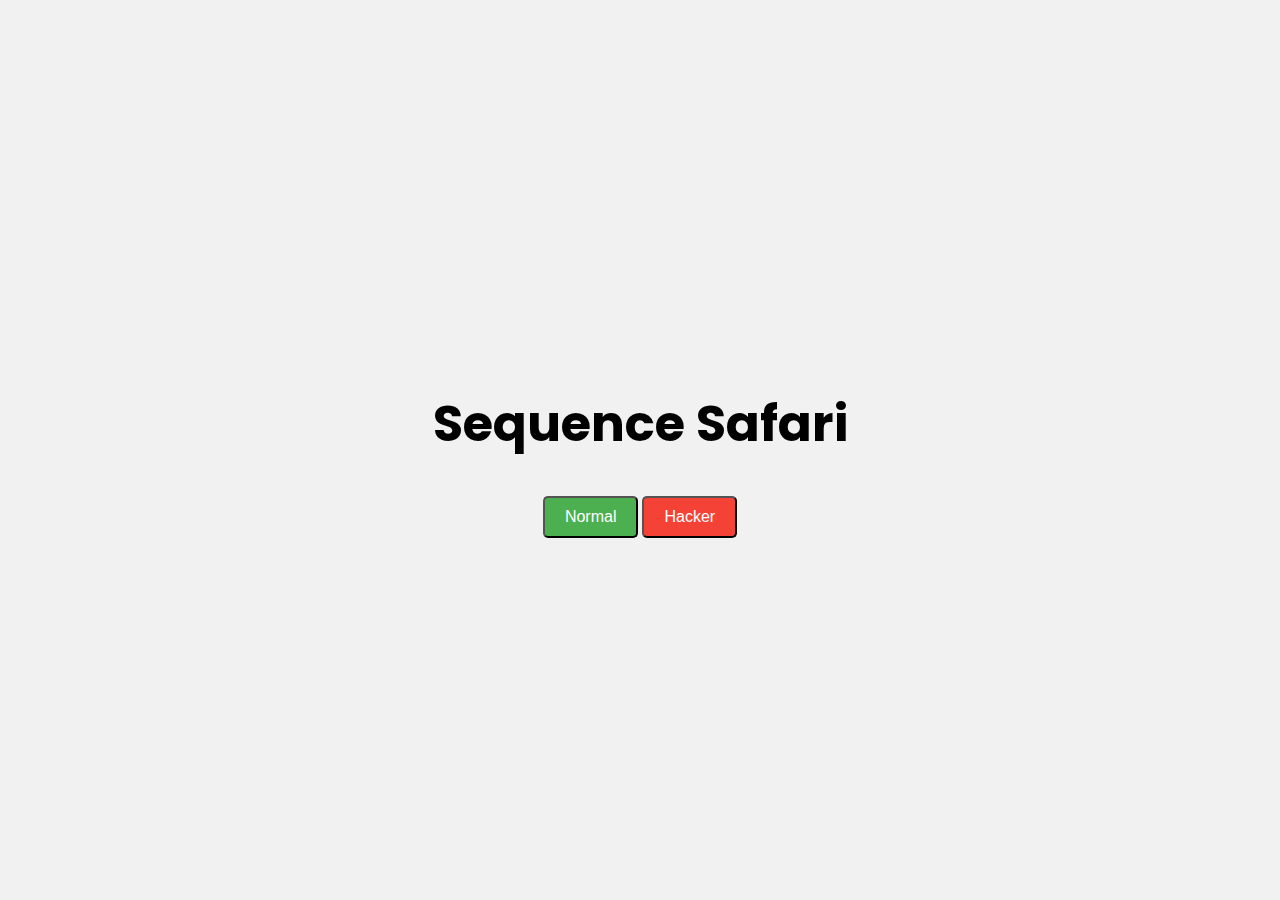
<file: index.html>
<!DOCTYPE html>
<html lang="en">
<head>
    <meta charset="UTF-8">
    <meta http-equiv="X-UA-Compatible" content="IE=edge">
    <meta name="viewport" content="width=device-width, initial-scale=1.0">
    
    <title>Sequence Safari</title>
    
    <link rel="stylesheet" href="index.css">
    <link rel="preconnect" href="https://fonts.googleapis.com">
    <link rel="preconnect" href="https://fonts.gstatic.com" crossorigin>
    <link href="https://fonts.googleapis.com/css2?family=Poppins:wght@400;500;600&display=swap" rel="stylesheet">
    <link rel="stylesheet" href="https://cdnjs.cloudflare.com/ajax/libs/font-awesome/6.4.0/css/all.min.css" integrity="sha512-iecdLmaskl7CVkqkXNQ/ZH/XLlvWZOJyj7Yy7tcenmpD1ypASozpmT/E0iPtmFIB46ZmdtAc9eNBvH0H/ZpiBw==" crossorigin="anonymous" referrerpolicy="no-referrer" />
</head>
<!-- <body>
     
    <style>
        body {
            margin: 0;
            padding: 0;
            box-sizing: border-box;
            font-family: 'Poppins', sans-serif;
            background-color: #f1f1f1;
        }
        #btns {
            font-family: Arial, sans-serif;
      background-color: #f1f1f1;
      display: flex;
      align-items: center;
      justify-content: center;
      height: 100vh;
      margin: 0;
    }
    
    .button {
      display: inline-block;
      padding: 10px 20px;
      font-size: 16px;
      border-radius: 5px;
      cursor: pointer;
      text-align: center;
      text-decoration: none;
      margin-right: 10px;
      justify-content: center;
      
    }
    
    .normal-button {
      background-color: #4CAF50;
      color: #fff;
     
    }
    
    .hacker-button {
      background-color: #f44336;
      color: #fff;
    }
     
    
    @media (max-width: 800px) {
      .button {
        display: block;
        margin-bottom: 10px;
      }
    }
    
      </style>
   <p id="game" style="font-size: 50px; text-align: center;">Sequence Safari</p> 
  <div id="btns">
    <button class="button normal-button" onclick="location.href='normal.html'">Normal</button>
    <button class="button hacker-button" onclick="location.href='hacker.html'">Hacker</button>
</div>
</body> -->
<style>
    body {
      margin: 0;
      padding: 0;
      box-sizing: border-box;
      font-family: 'Poppins', sans-serif;
      background-color: #f1f1f1;
      overflow: hidden;
    }
    
    #container {
      display: flex;
      align-items: center;
      justify-content: center;
      height: 100vh;
    }
    
    .button-container {
      text-align: center;
    }
    
    .button {
      display: inline-block;
      padding: 10px 20px;
      font-size: 16px;
      border-radius: 5px;
      cursor: pointer;
      text-align: center;
      text-decoration: none;
      margin-bottom: 10px;
    }
    
    .normal-button {
      background-color: #4CAF50;
      color: #fff;
    }
    
    .hacker-button {
      background-color: #f44336;
      color: #fff;
    }
    .game
    {
        font-size: 50px;
        text-align: center;
    }
  </style>
</head>
<body>
  <div id="container">
    <div class="button-container">
      <h1 class="game">Sequence Safari</h1>
      <button class="button normal-button" onclick="location.href='normal.html'">Normal</button>
      <button class="button hacker-button" onclick="location.href='hacker.html'">Hacker</button>
    </div>
  </div>
</body>
</html>
</file>
<file: index.css>
/* div to appear at center
.btns{
    display: felx;
    flex-direction: column;
    justify-content: space-between;
}
#normal
{
    position: absolute;
    top: 50%;
    left: 30%;
    transform: translate(-50%,-50%);
    background-color: #f1f1f1;
    width: 70px;
    height: 50px;
    padding: 10px;
    border-radius: 10px;
    box-shadow: 0 0 10px 0 rgba(0,0,0,0.5);
}

#hacker{
    position: absolute;
    top: 50%;
    left: 50%;
    transform: translate(-50%,-50%);
    background-color: #f1f1f1;
    width: 70px;
    height: 50px;
    padding: 10px;
    border-radius: 10px;
    box-shadow: 0 0 10px 0 rgba(0,0,0,0.5);
}


@media screen and (max-width: 200px) {
    *{
        margin:0;
        padding: 0;
    }
} */
</file>
